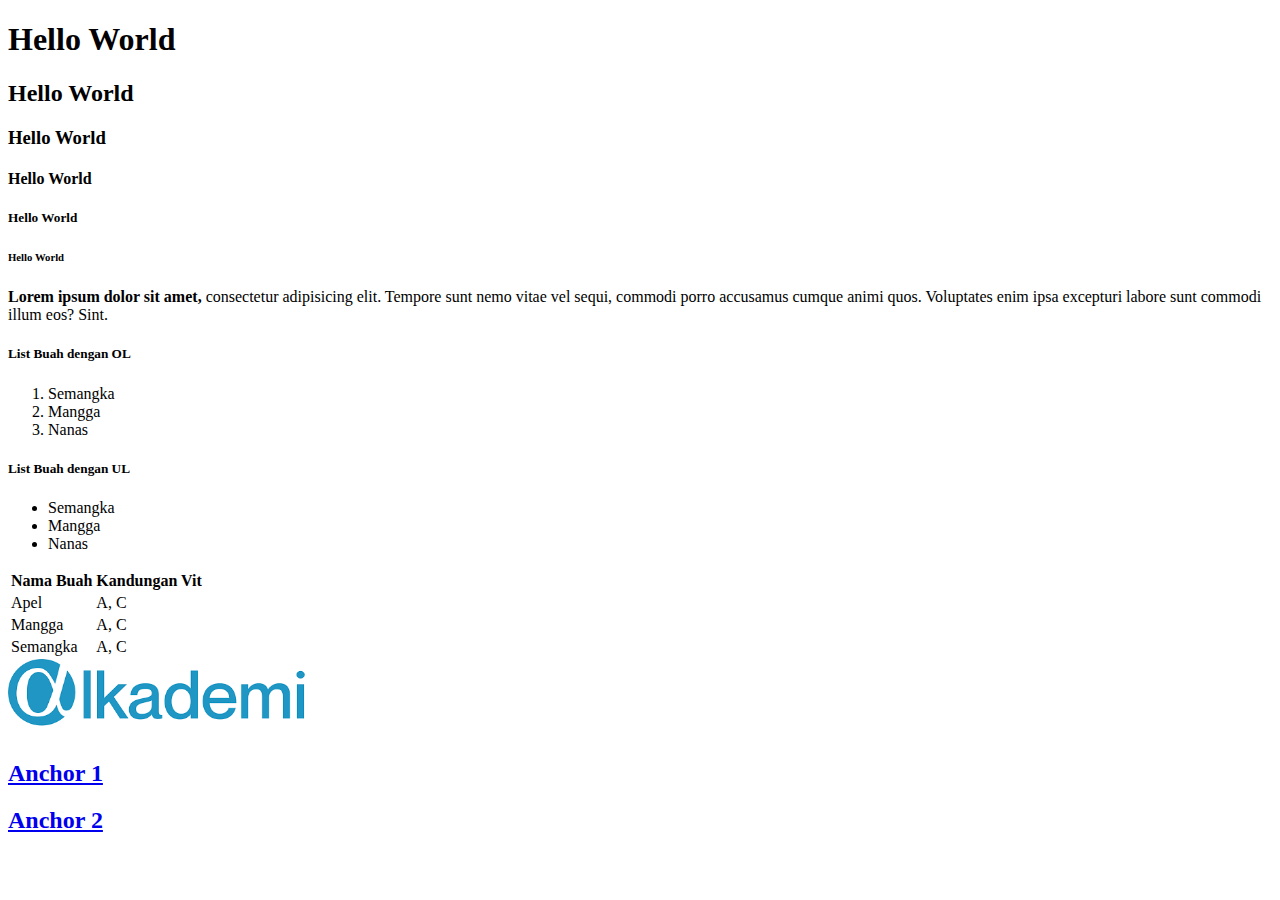
<file: Task2/index.html>
<!DOCTYPE html>
<html lang="en">
  <head>
    <meta charset="UTF-8" />
    <meta http-equiv="X-UA-Compatible" content="IE=edge" />
    <meta name="viewport" content="width=device-width, initial-scale=1.0" />
    <title>Hello World</title>
  </head>
  <body>
    <h1>Hello World</h1>
    <h2>Hello World</h2>
    <h3>Hello World</h3>
    <h4>Hello World</h4>
    <h5>Hello World</h5>
    <h6>Hello World</h6>
    <p>
      <strong>Lorem ipsum dolor sit amet,</strong> consectetur adipisicing elit.
      Tempore sunt nemo vitae vel sequi, commodi porro accusamus cumque animi
      quos. Voluptates enim ipsa excepturi labore sunt commodi illum eos? Sint.
    </p>
    <h5>List Buah dengan OL</h5>
    <ol>
        <li>Semangka</li>
        <li>Mangga</li>
        <li>Nanas</li>
    </ol>
    <h5>List Buah dengan UL</h5>
    <ul>
        <li>Semangka</li>
        <li>Mangga</li>
        <li>Nanas</li>
    </ul>
    <table>
        <tr>
            <th>Nama Buah</th>
            <th>Kandungan Vit</th>
        </tr>
        <tr>
            <td>Apel</td>
            <td>A, C</td>
        </tr>
        <tr>
            <td>Mangga</td>
            <td>A, C</td>
        </tr>
        <tr>
            <td>Semangka</td>
            <td>A, C</td>
        </tr>
    </table>
    <img src="[data-uri]" alt="image" width="300" >
    <h2><a href="anchor1.html">Anchor 1</a></h2>
    <h2><a href="anchor2.html">Anchor 2</a></h2>
  </body>
</html>
</file>
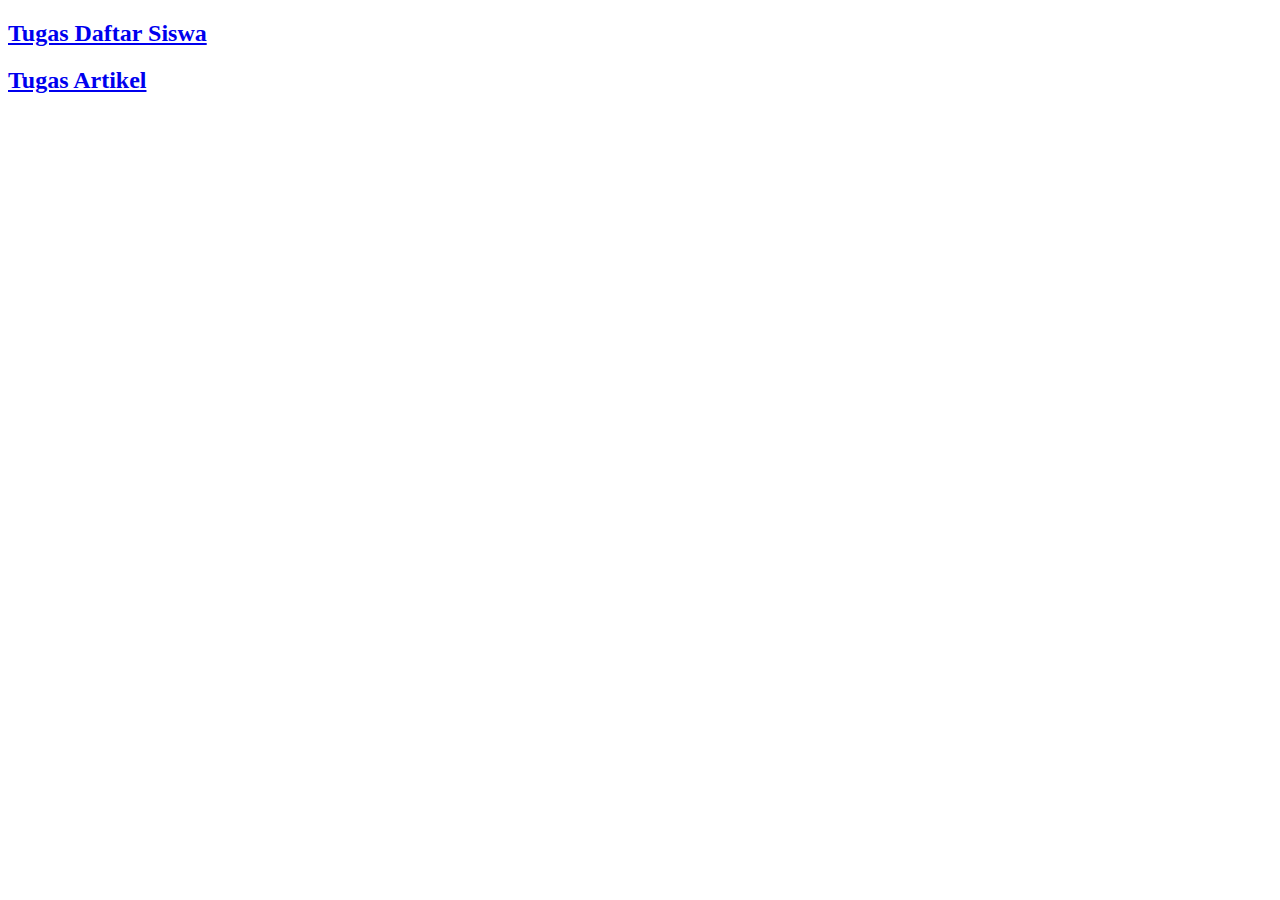
<file: Task3/index.html>
<!DOCTYPE html>
<html lang="en">
  <head>
    <meta charset="UTF-8" />
    <meta http-equiv="X-UA-Compatible" content="IE=edge" />
    <meta name="viewport" content="width=device-width, initial-scale=1.0" />
    <title>Document</title>
  </head>
  <body>
    <h2><a href="./TugasDaftarSiswa/index.html"> Tugas Daftar Siswa </a></h2>
    <h2><a href="./TugasArtikel/index.html"> Tugas Artikel </a></h2>
  </body>
</html>
</file>
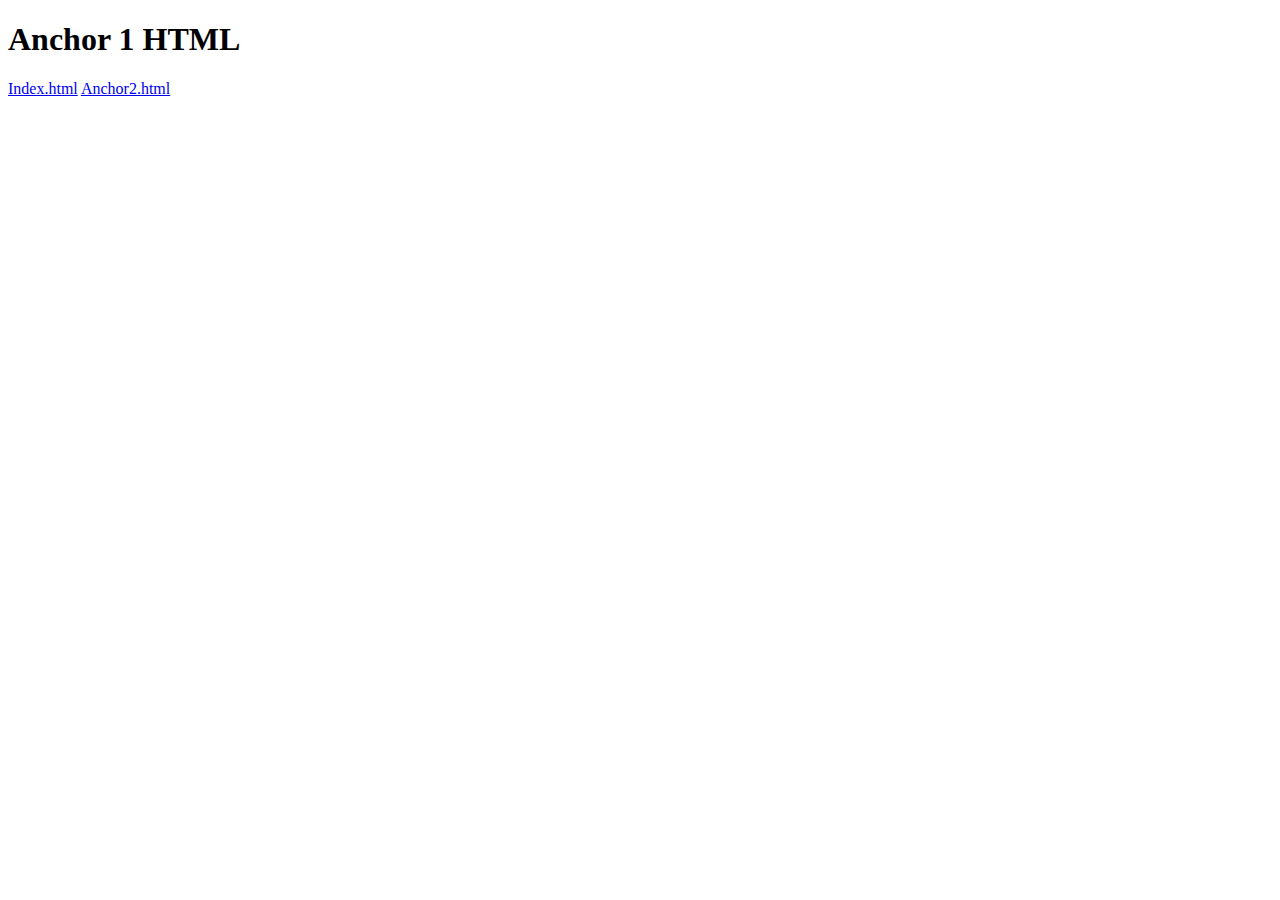
<file: Task2/anchor1.html>
<!DOCTYPE html>
<html lang="en">
  <head>
    <meta charset="UTF-8" />
    <meta http-equiv="X-UA-Compatible" content="IE=edge" />
    <meta name="viewport" content="width=device-width, initial-scale=1.0" />
    <title>Document</title>
  </head>
  <body>
    <h1>Anchor 1 HTML</h1>
    <a href="index.html">Index.html</a>
    <a href="anchor2.html">Anchor2.html</a>
  </body>
</html>
</file>
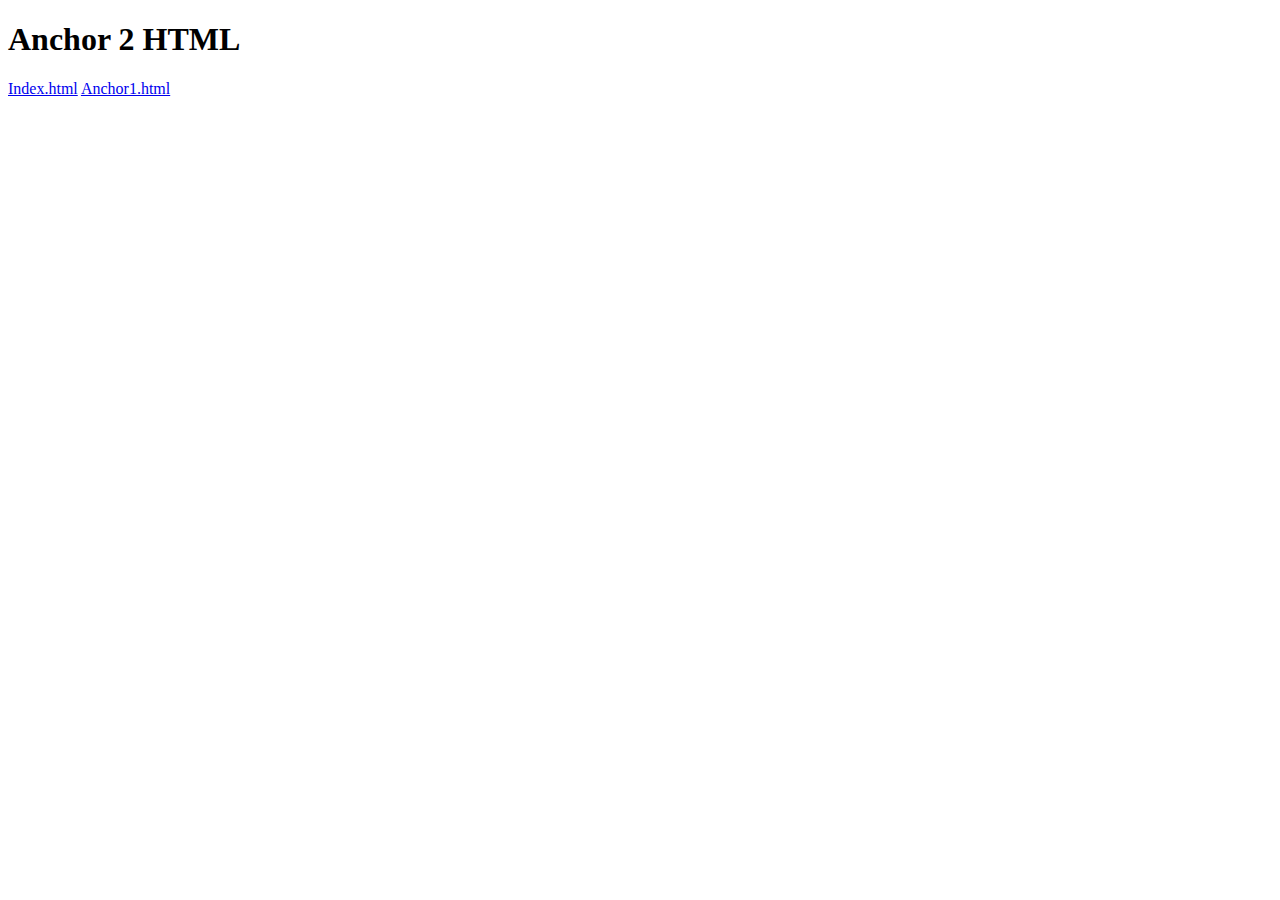
<file: Task2/anchor2.html>
<!DOCTYPE html>
<html lang="en">
  <head>
    <meta charset="UTF-8" />
    <meta http-equiv="X-UA-Compatible" content="IE=edge" />
    <meta name="viewport" content="width=device-width, initial-scale=1.0" />
    <title>Document</title>
  </head>
  <body>
    <h1>Anchor 2 HTML</h1>
    <a href="index.html">Index.html</a>
    <a href="anchor1.html">Anchor1.html</a>
  </body>
</html>
</file>
